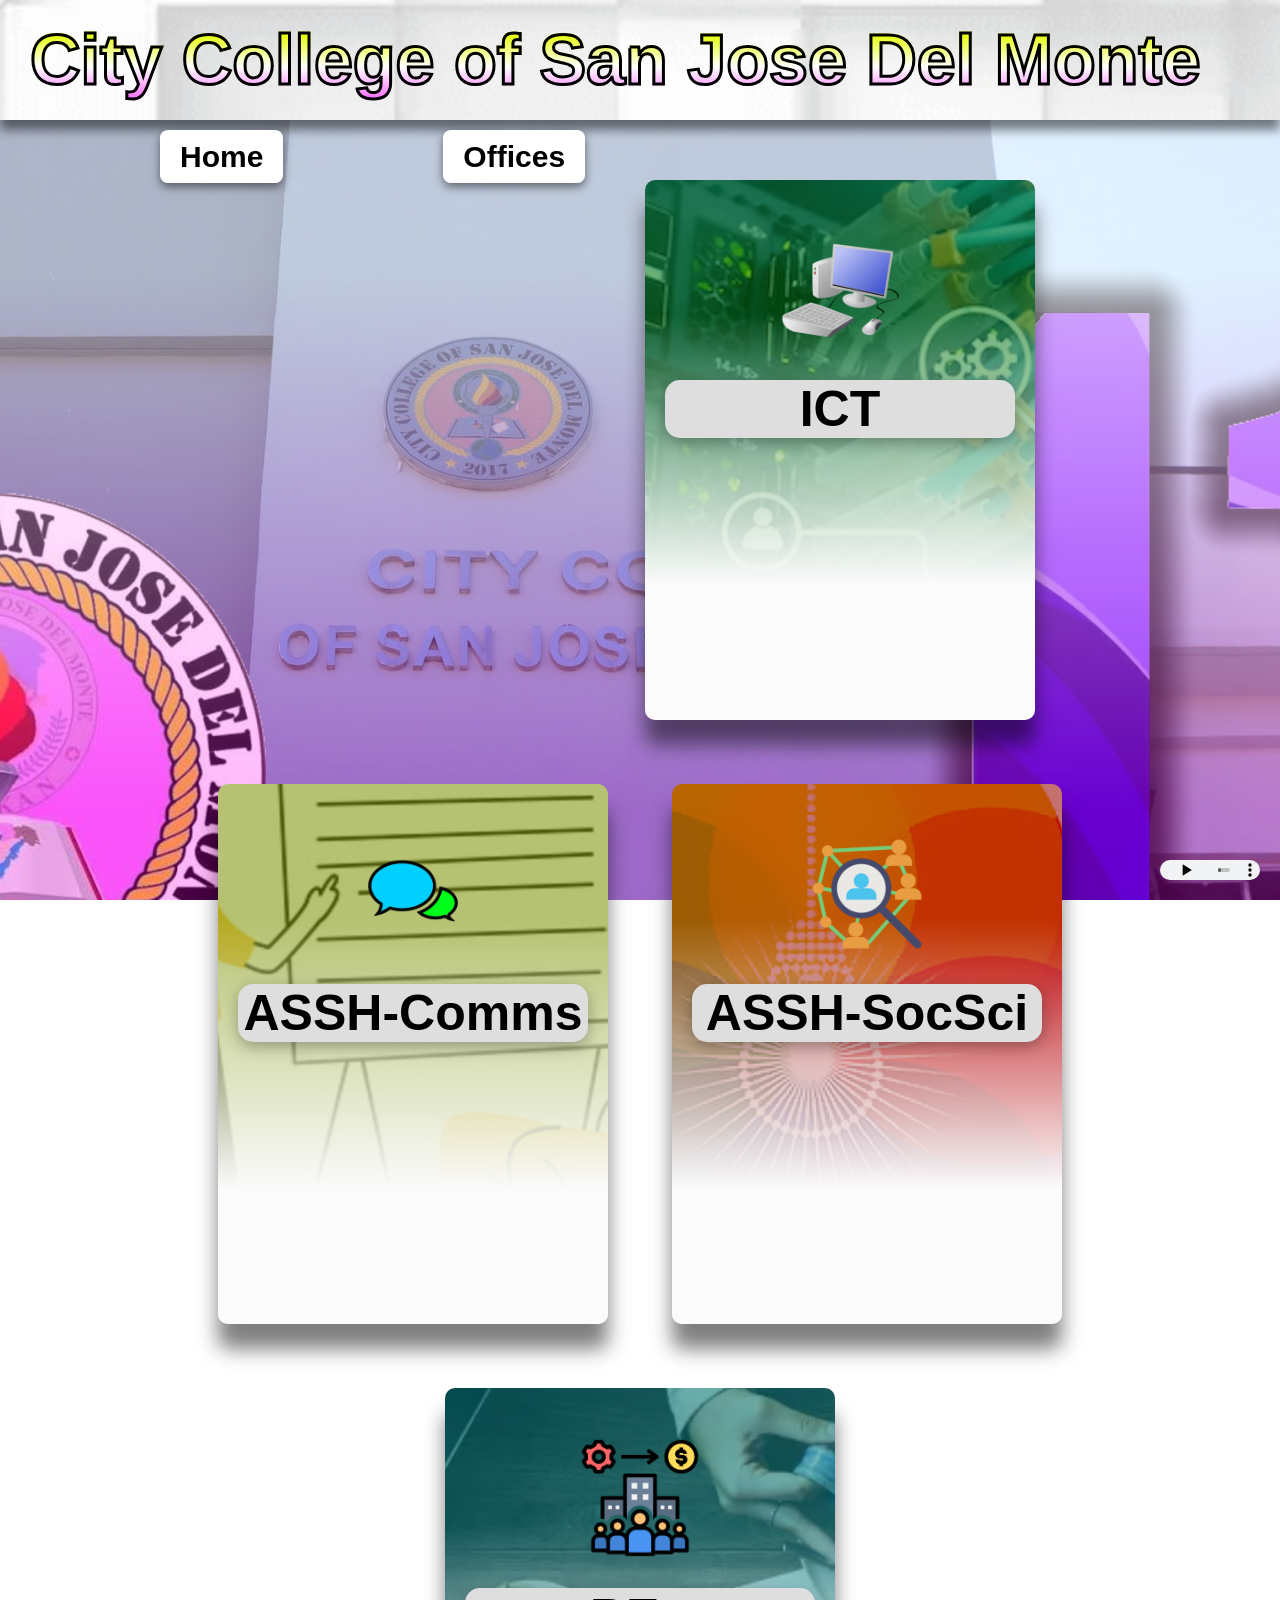
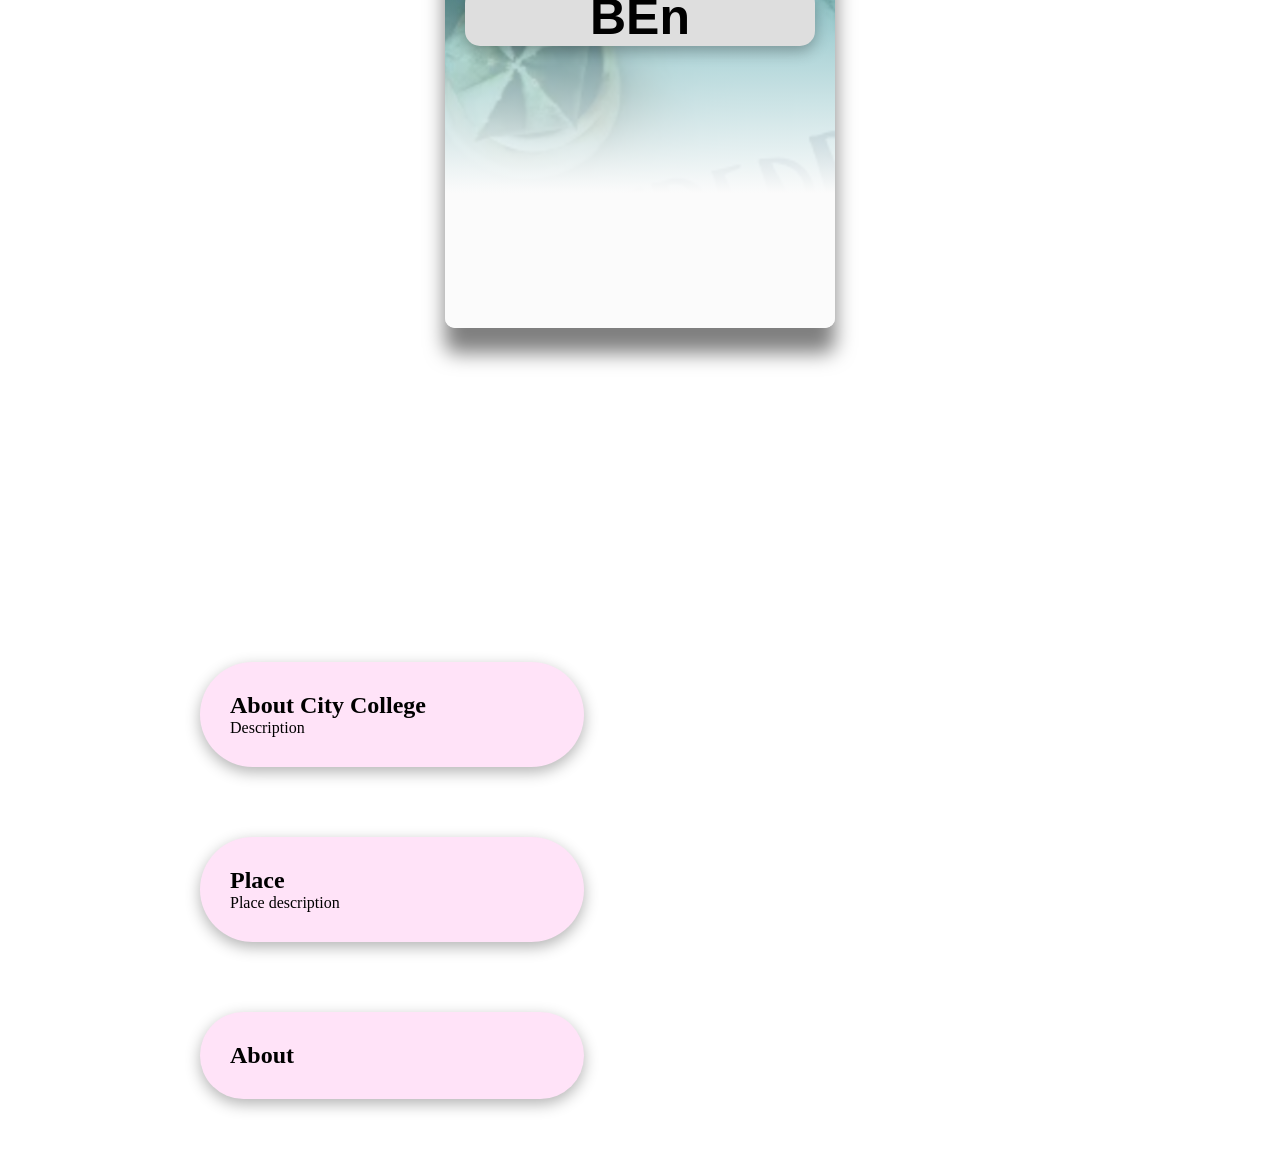
<file: index.html>
<!DOCTYPE html>
<html lang="en">
<head>
    <title>Cabral's Webpage</title>
    <link rel="stylesheet" href="style.css">
</head>
<body>
    <div class="main">

        <div class="navbar">
            <div class="icon">
                <h2 class="logo">City College of San Jose Del Monte</h2>
            </div>

            <div class="menu">

                <ul>
                    <li><a href="index.html">Home</a></li>
                    <li><a href="offices.html">Offices</a></li>
                </ul>

            </div>
        </div>
    </div>

    <div class="hero">
        <div class="container">

            <div class="textbox box1">

                <input type="checkbox" id="card1">

                <label for="card1" class="card-title">
                    <img src="Computer.png" class="icon-img">
                    <h1>ICT</h1>
                </label>

            <div class="card-content">
            <p>
            A cluster in senior high school that studies and focuses on the unified blend of computing tools, infrastructure, and telecommunications systems that enable people and organizations to create, store, send, and manage digital informations.
            </p>
            </div>

            </div>



            <div class="textbox box2">

                <input type="checkbox" id="card2">

                <label for="card2" class="card-title">
                    <img src="Communication.png" class="icon-img">
                    <h1>ASSH-Comms</h1>
                </label>

            <div class="card-content">
            <p>
            ASHH-Comms Description
            </p>
            </div>

            </div>



            <div class="textbox box3">

                <input type="checkbox" id="card3">

                <label for="card3" class="card-title">
                    <img src="SocialScience.png" class="icon-img">
                    <h1>ASSH-SocSci</h1>
                </label>

            <div class="card-content">
            <p>
            ASSH-SocSci DESCRIPTION
            </p>
            </div>

            </div>



            <div class="textbox box4">

                <input type="checkbox" id="card4">

                <label for="card4" class="card-title">
                    <img src="Busness.png" class="icon-img">
                    <h1>BEn</h1>
                </label>

            <div class="card-content">
            <p>
            BEn DESCRIPTION
            </p>
            </div>

            </div>
        </div>    
    </div>

    <div class="about-section">

        <div class="info-box">
            <h2>About City College</h2>
            <p>
            Description
            </p>
        </div>

        <div class="info-box">
            <h2>Place</h2>
            <p>
            Place description
            </p>
        </div>

        <div class="info-box">
            <h2>About</h2>
            <p>
    
            </p>
        </div>

    </div>

    <audio controls autoplay loop>
        <source src="WebsiteMusic.MP3" type="audio/mpeg">
    </audio>

</body>
</html>
</file>
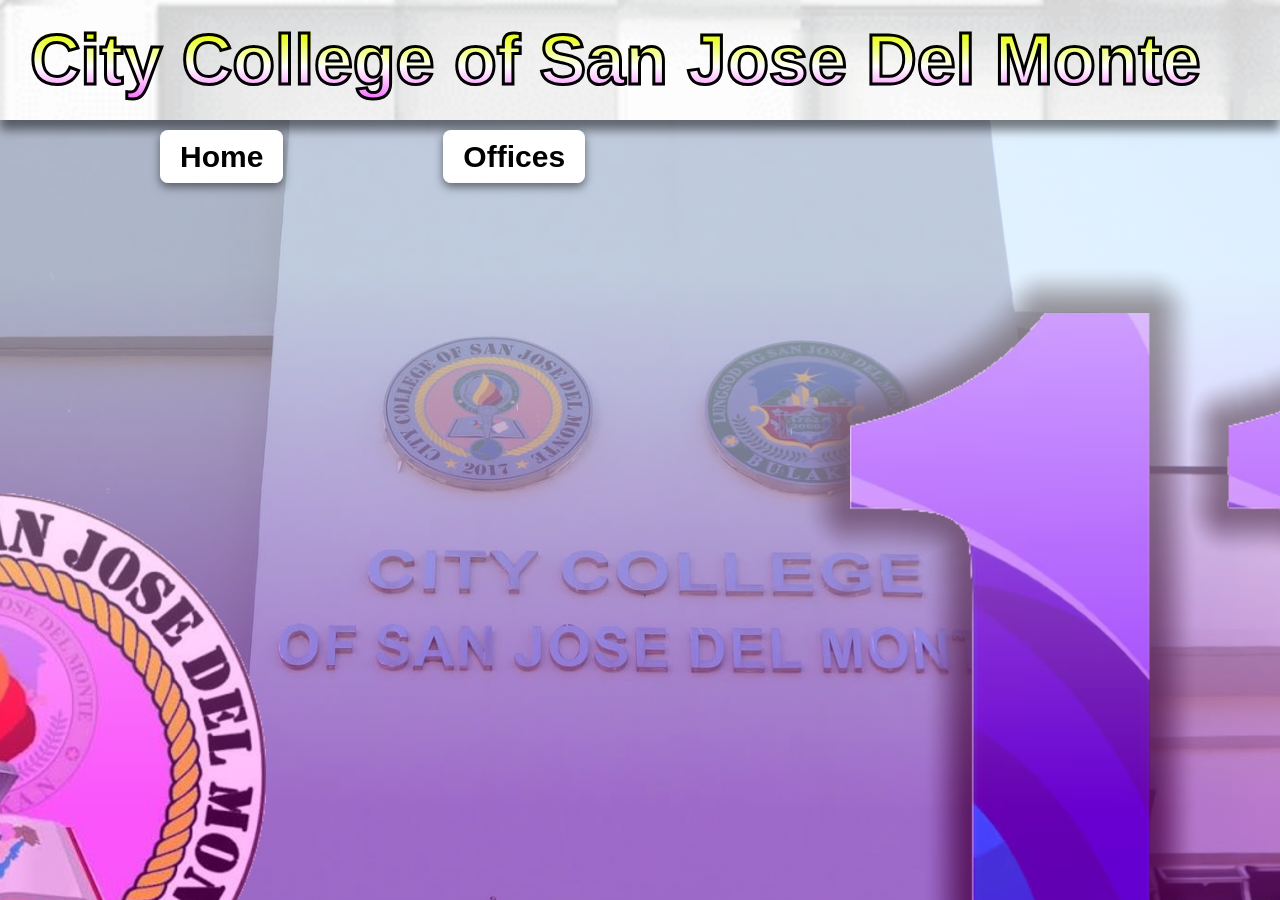
<file: offices.html>
<!DOCTYPE html>
<html lang="en">
<head>
    <title>Cabral's Webpage</title>
    <link rel="stylesheet" href="style.css">
</head>
<body>
    <div class="main">

        <div class="navbar">
            <div class="icon">
                <h2 class="logo">City College of San Jose Del Monte</h2>
            </div>

            <div class="menu">

                <ul>
                    <li><a href="index.html">Home</a></li>
                    <li><a href="offices.html">Offices</a></li>
                </ul>

            </div>
        </div>
    </div>

</body>
</html>
</file>
<file: style.css>
*{
    margin: 0;
    padding: 0;
}

.main{
    width:100%;
    background: linear-gradient(to top, rgba(255, 0, 242, 0.274)25%,rgba(255, 255, 255, 0.5)75%), url(citycolllege.jpg);
    background-position: top;
    background-size: 1920px 1080px;
    background-repeat: no-repeat;
    min-height: 100vh;
}

.navbar{
    width: 100%;
    height: 120px;
    margin: auto;

    background: linear-gradient(to top, #a8a8a8, #ffffff);
    background-image: url(pattern.jpg);
    box-shadow: 0px 10px 10px rgba(0, 0, 0, 0.5);
}

.icon{
    width: 1201px;
    float: left;
    height: 100px;
}

.logo{
    color: gray;
    font-size: 70px;
    font-family: Arial;
    float: left;
    padding-left: 30px;
    padding-top: 20px;

    background: linear-gradient(to top, #fa69ff, #ffffff, #e5ff00, #ffffff);
    -webkit-background-clip: text;
    -webkit-text-fill-color: transparent;
    -webkit-text-stroke: 3px black;
    background-clip: text;

    text-shadow: black;
}

.menu{
    width: 400px;
    float: left;
    height: 70px;
}

ul{
    float: left;
    display: flex;
    justify-content: center;
    align-items: center;
}

ul li{
    list-style: none;
    margin-left: 160px;
    margin-top:40px;
    font-size: 30px;
    transition: 0.2s ease-in-out;
}

ul li a{
    text-decoration: none;
    color: black;
    font-family: Arial;
    font-weight: bold;

    background: white;
    padding: 10px 20px;
    border-radius: 8px;
    box-shadow: 0px 4px 10px rgba(0, 0, 0, 0.5);

    transition: 0.2s ease-out;
}

ul li:hover{
    transform: scale(1.4);
}

ul li a:hover{
    color:red;
}

.container{
    width: 100%;
    text-align: center;

    margin-top: -750px;
}


.textbox{
    display: inline-block;
    width: 350px;
    height: 500px;
    margin: 30px;
    padding: 20px;

    background-size: cover;
    background-position: center;
    background-repeat: no-repeat;

    border-radius: 10px;
    font-family: Arial;

    box-shadow: 0px 25px 20px rgba(0, 0, 0, 0.5);

    position: relative;
    overflow: hidden;
    transition: 0.5s ease-in-out;

    opacity: 0;
    animation: fadeIn 1s ease forwards;
}

@keyframes fadeIn{
    from{
        opacity: 0;
        transform: translateY(50px);
    }

    to{
        opacity: 1;
        transform: translateY(0);
    }
}

.box1{
    background: linear-gradient(to bottom, rgba(0, 115, 12, 0.557)25%,rgb(251, 251, 251)75%), url(ICT.jpg);
    animation-delay: 0.5s;
}

.textbox h1{
    color: black;
    transition: 1s;
}


.textbox:hover{
    box-shadow: 0 0 20px #fffb00;
}

.box2{
    background: linear-gradient(to bottom, rgba(124, 146, 0, 0.557)25%,rgb(251, 251, 251)75%), url(Comms.jpg);
    background-position: center;
    animation-delay: 1s;
}

.box2:hover{
    transform: scale(1.1);
}

.box3{
    background: linear-gradient(to bottom, rgba(150, 0, 0, 0.557)25%,rgb(251, 251, 251)75%), url(SocSci.jpg);
    background-position: center;
    animation-delay: 1.5s;
}

.box3:hover{
    transform: scale(1.1);
}

.box4{
    background: linear-gradient(to bottom, rgba(0, 126, 135, 0.557)25%,rgb(251, 251, 251)75%), url(BEn.jpg);
    animation-delay: 2s;
}

.box4:hover{
    transform: scale(1.1);
}

input[type="checkbox"]{
    display: none;
}

.card{
    display: block;
    cursor: pointer;
    text-align: center;
}

.card-title{
    display: block;
    cursor: pointer;
    font-size: 25px;
}

.card-title h1{
    background: rgb(222, 222, 222);
    border-radius: 15px;
    box-shadow: 0 5px 15px rgba(0,0,0,0.3);
}


.card-content{
    max-height: 0;
    overflow: hidden;
    transition: max-height 1s ease-in-out;
    font-size: 20px;
    margin-top: 40px;
}

.content{
    position: absolute;
    bottom: 0;
    left: 0;
    width: 100%;

    max-height: 0;
    overflow: hidden;
    transition: max-height 1s ease-in-out;

    background:black ;
    color: white;
}

input[type="checkbox"]:checked + .card-title + .card-content{
    max-height: 700px;
}

input:checked + .title + .content{
    max-height: 300px;
}

.icon-img{
    width: 120px;
    height: 120px;
    margin: 30px auto;
    display: block;

    transition: 0.4s;
}

audio{
    position: fixed;
    bottom: 20px;
    right: 20px;
    width: 100px;
    height: 20px;
}

.about-section{
    width: 30%;
    margin-left: 200px;
    margin-top: 300px;
    font-family: Verdana;
}

.info-box{
    background: rgb(255, 227, 248);

    padding: 30px;
    margin-bottom: 70px;

    border-radius: 100px;

    box-shadow: 0 5px 15px rgba(0,0,0,0.3);
}
</file>
